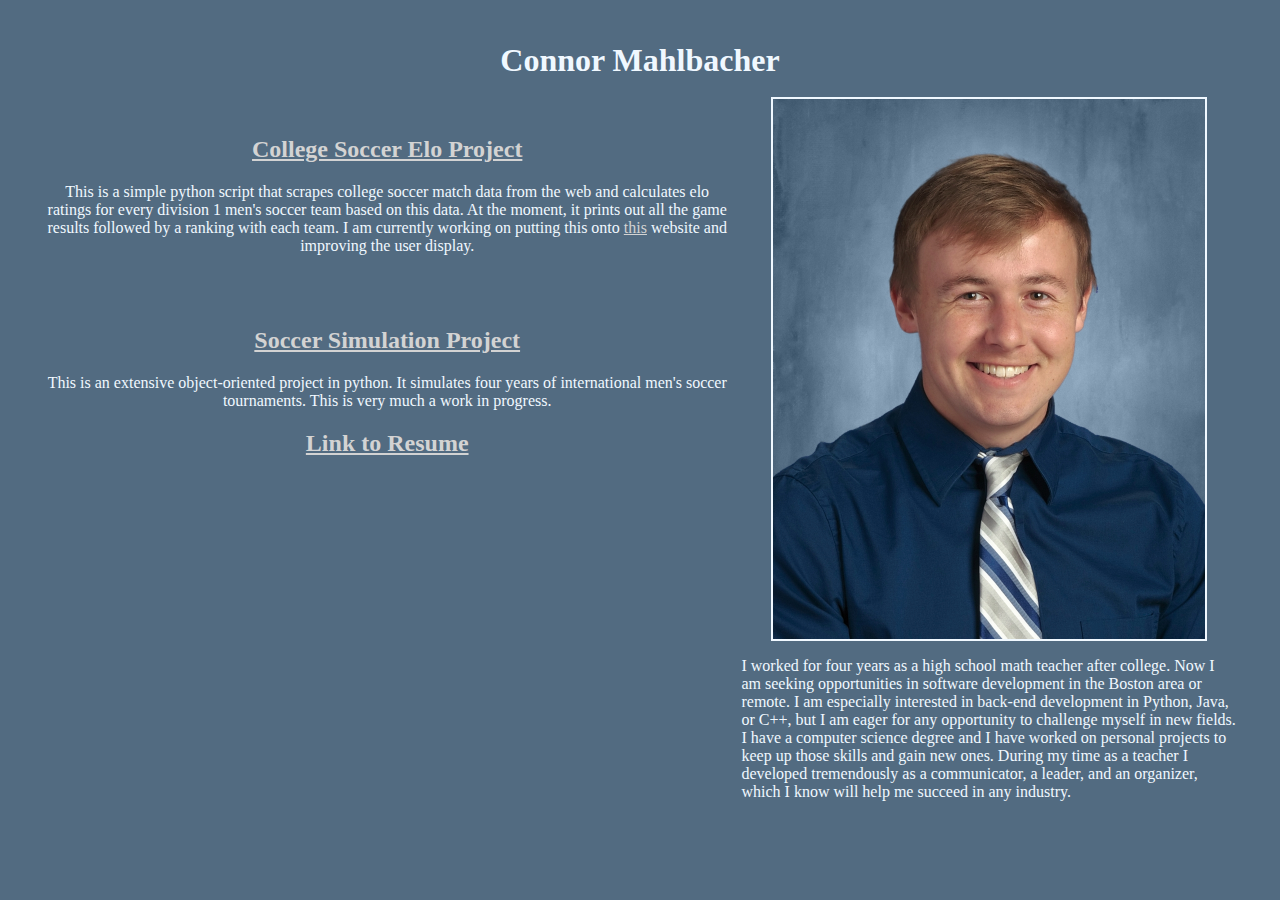
<file: index.html>
<!DOCTYPE html>
<html lang="en">
<head>
<title>Connor Mahlbacher</title>
<link rel="stylesheet" href="styles.css">
</head>
<body>
<div class="namespot">
<h1 ><strong>Connor Mahlbacher</strong></h1>
</div>
<div class="mainpart">
<br>
<h2>
<a href="https://github.com/con-mahlbacher/college_soccer_elo" target="_blank">College Soccer Elo Project</a>
</h2>
<p>
    This is a simple python script that scrapes college soccer match data from the web and calculates elo ratings for every division 1 men's 
    soccer team based on this data. At the moment, it prints out all the game results followed by a ranking with each team. I am currently 
    working on putting this onto <a href="https://con-mahlbacher.github.io/collegesoccerelo.html" target="_blank">this</a> website and improving the user display.
</p>
<br>

<br>
<h2>
<a href="https://github.com/con-mahlbacher/Soccer_Sim" target="_blank">Soccer Simulation Project</a>
</h2>
<p>
    This is an extensive object-oriented project in python. It simulates four years of international men's soccer tournaments. This is very 
    much a work in progress.
</p>
<h2>
<a href="https://con-mahlbacher.github.io/resume.pdf" target="_blank">Link to Resume</a>
</h2>
</div>
<div class="sidebar">
<section>
<img src="headshot.JPG" alt="Headshot Image" >
</section>
<section>
<p>I worked for four years as a high school math teacher after college. Now I am seeking opportunities in software development in the 
    Boston area or remote. I am especially interested in back-end development in Python, Java, or C++, but I am eager for any opportunity to 
    challenge myself in new fields. I have a computer science degree and I have worked on personal projects to keep up those skills and gain 
    new ones. During my time as a teacher I developed tremendously as a communicator, a leader, and an organizer, which I know will help me 
    succeed in any industry.
</p>
</section>
</div>
</body>
</html>
</file>
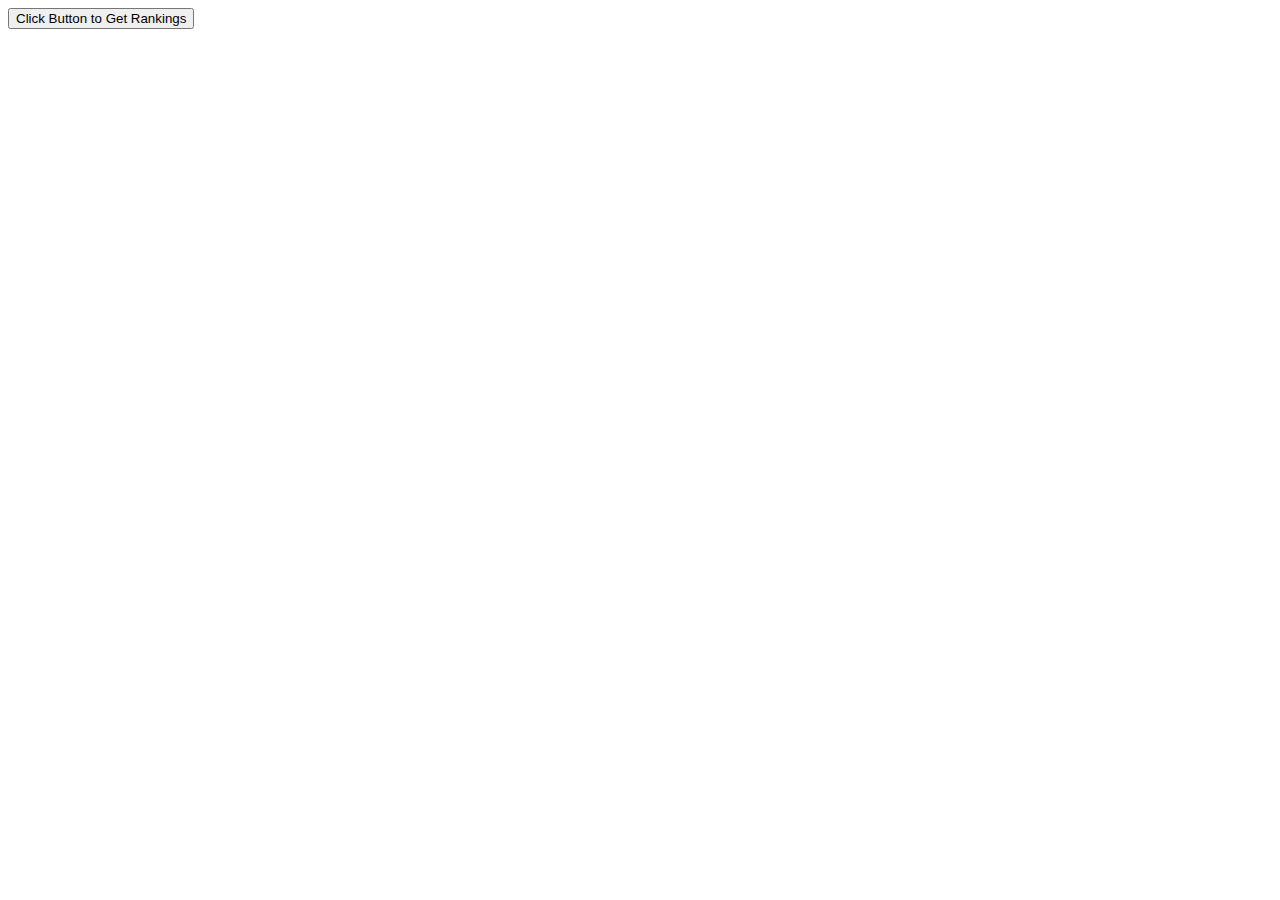
<file: collegesoccerelo.html>
<!DOCTYPE html>
<html lang="en">
<head>
<title>College Soccer Elo</title>

</head>
<body>
    <div class="mainpart">
    <button id="clickButton" type="button">Click Button to Get Rankings</button>
    <h3 id="info"></h3>
    <script src="data.js"></script>
    <p id="littleTextString"></p>
</div>
</body>
</file>
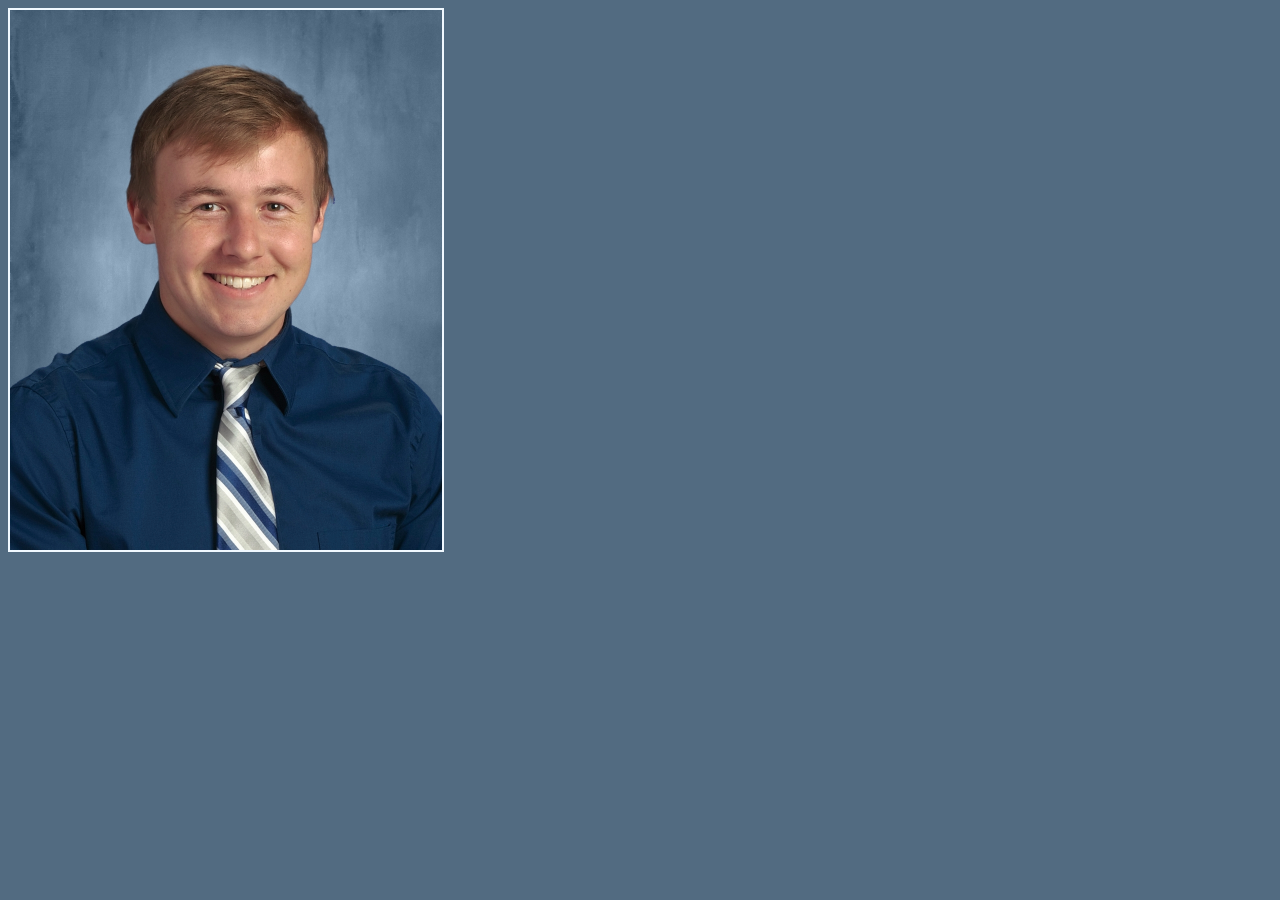
<file: headshot.html>
<!DOCTYPE html>
<html>
<head>
<title>Pic Page</title>
<link rel="stylesheet" href="styles.css">
</head>
<body>
    <img src="headshot.JPG" alt="Smiling picture of Connor Mahlbacher" width="864" height="1080">

</body>
</html>
</file>
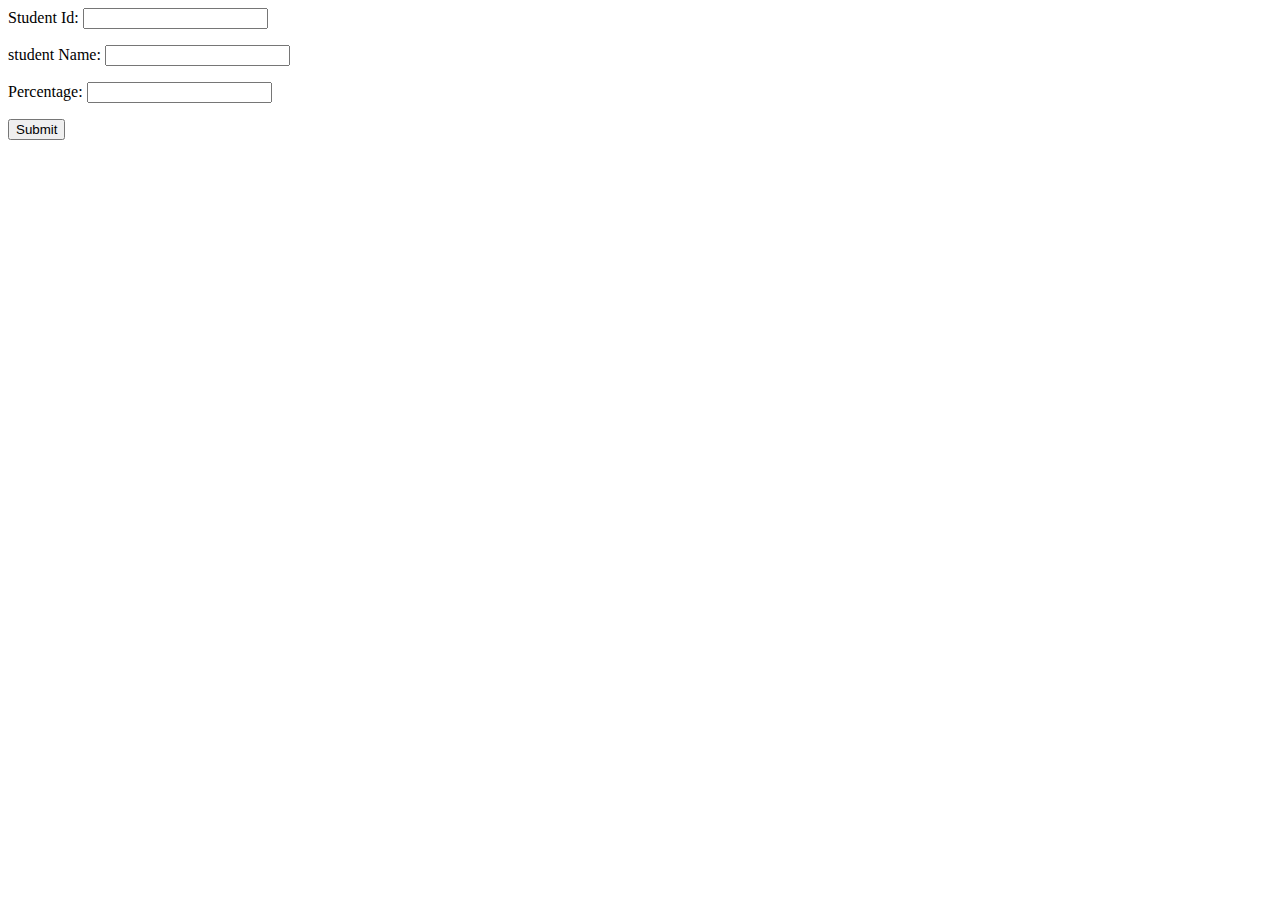
<file: templates/myform.html>
<html>
<body>
   <form method="POST" action="http://localhost:6543/students">
   <p>Student Id: <input type="text" name="id"/> </p>
   <p>student Name: <input type="text" name="name"/> </p>
   <p>Percentage: <input type="text" name="percent"/> </p>
   <p><input type="submit" value="Submit"> </p>
   </form>
</body>
</html>
</file>
<file: styles.css>
body {
    background-color: #526b81;
    font-family: Georgia;
    display: grid;
    grid-template-columns: [lside] 30px [fake_line] auto [col_separator] 40% [borderzone] 30px [rside];
    grid-template-rows: [topline] 10% [row_separator] auto [bottomline];
}

.namespot {
    text-align: center;
    grid-row-start: topline;
    grid-row-end: row_separator;
    grid-column-start: lside;
    grid-column-end: rside;
}

.mainpart {
    text-align: center;
    grid-column-start: fake_line;
    grid-column-end: col_separator;
    grid-row-start: row_separator;
    grid-row-end: bottomline;
}

.sidebar {
    grid-column-start: col_separator;
    grid-column-end: borderzone; 
    grid-row-start: row_separator;
    grid-row-end: bottomline;
}

div {
    padding : 1%;
}

h1 {
    color: aliceblue;
}

h3 {
    color:aliceblue;
}

p {
    color: aliceblue;
}

img {
    width:432px;
    height:540px; 
    margin-left: auto;
    margin-right: auto;
    display: block;
    border:2px solid aliceblue;
}

a:link {
    color:lightgray
}

a:visited {
    color:#dcb0f7;
}
</file>
